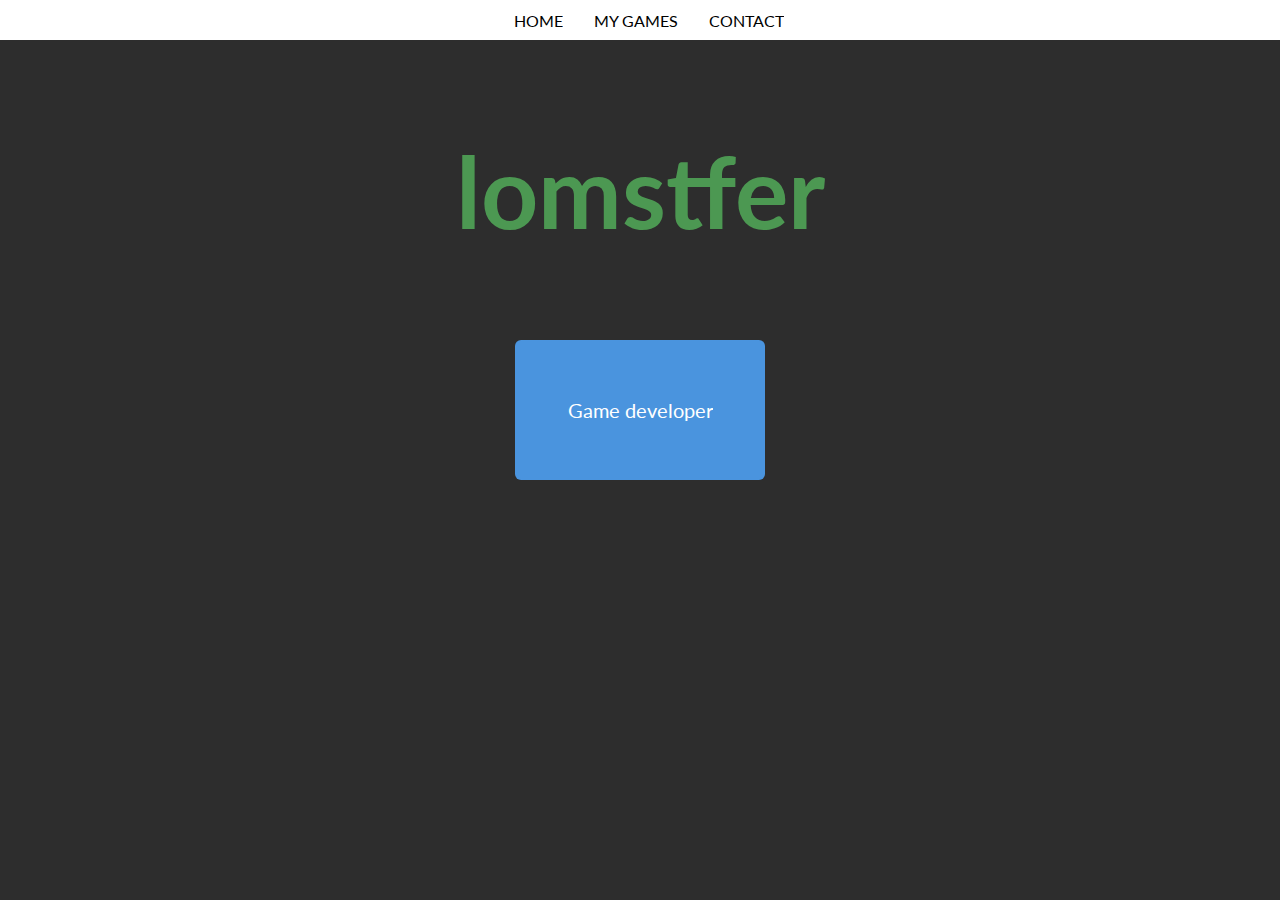
<file: index.html>
<!DOCTYPE html>
<html lang="en">
<head>
    <meta charset="UTF-8">
    <meta http-equiv="X-UA-Compatible" content="IE=edge">
    <meta name="viewport" content="width=device-width, initial-scale=1.0">
    <link rel="stylesheet" href="css/style.css">
    <title>lomstfer</title>
</head>
<body>
    <div id="home_grid_wrapper">
        <header id="header">
            <nav id="header_nav">
                <a href="index.html" class="header_nav_link" id="header_nav_link_home">HOME</a>
                <a href="games.html" class="header_nav_link" id="header_nav_link_games">MY GAMES</a>
                <a href="contact.html" class="header_nav_link" id="header_nav_link_contact">CONTACT</a>
            </nav>

            <img src="img/arrow_triangle.png" alt="menu_arrow" id="menu_button">
        </header>
        
        <h1 id="home_title">lomstfer</h1>
        <!-- <img src="img/lomstfer_logo.png" alt="lomstfer_logo" id="home_title"> -->

        <section id="home_info_card">
            <p id="home_info_card_t">
                Game developer
            </p>
        </section>
    </div>
    <script src="js/script.js"></script>
</body>
</html>
</file>
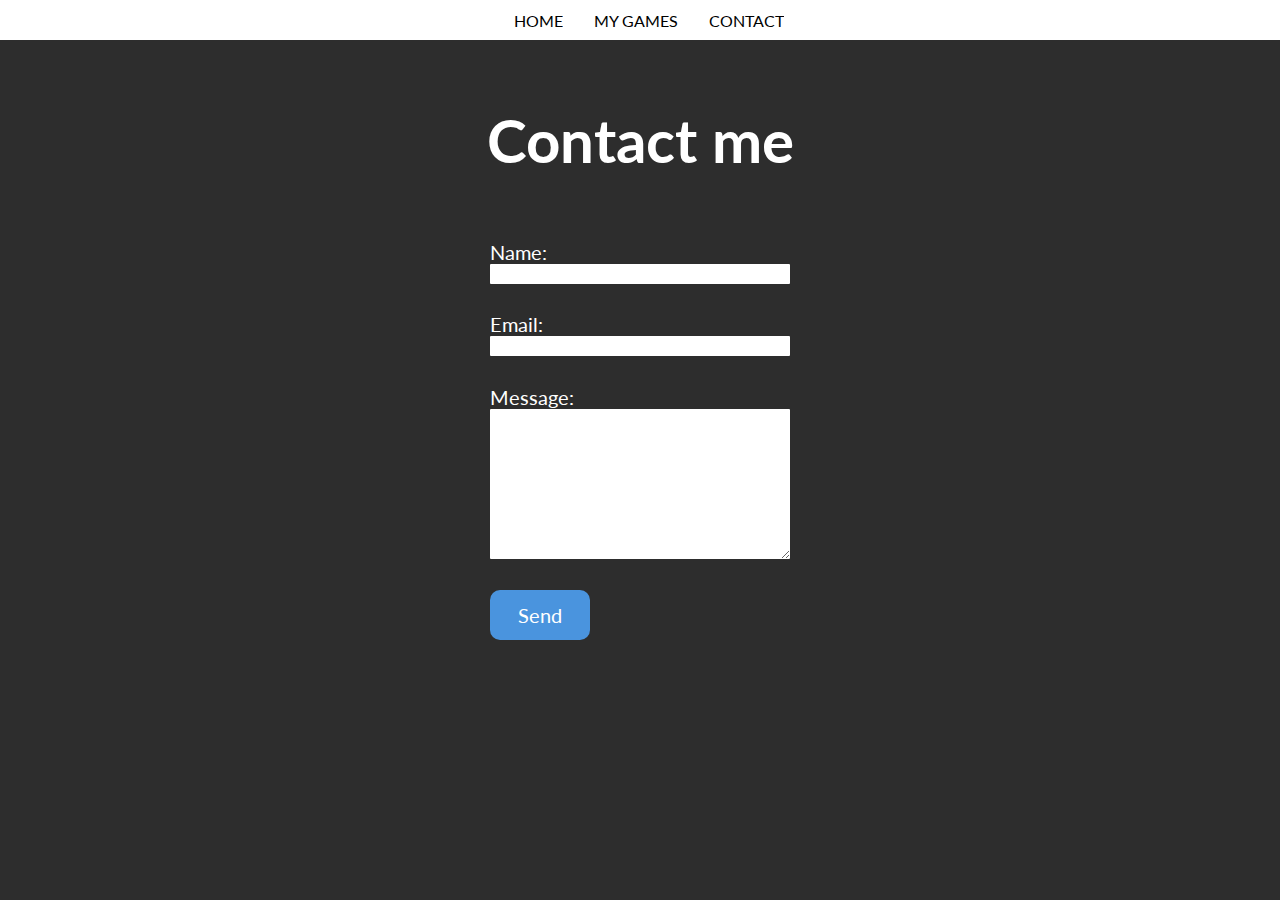
<file: contact.html>
<!DOCTYPE html>
<html lang="en">
<head>
    <meta charset="UTF-8">
    <meta http-equiv="X-UA-Compatible" content="IE=edge">
    <meta name="viewport" content="width=device-width, initial-scale=1.0">
    <link rel="stylesheet" href="css/style.css">
    <title>lomstfer</title>
</head>
<body>
    <div id="contact_grid_wrapper">
        <header id="header">
            <nav id="header_nav">
                <a href="index.html" class="header_nav_link" id="header_nav_link_home">HOME</a>
                <a href="games.html" class="header_nav_link" id="header_nav_link_games">MY GAMES</a>
                <a href="contact.html" class="header_nav_link" id="header_nav_link_contact">CONTACT</a>
            </nav>

            <img src="img/arrow_triangle.png" alt="menu_arrow" id="menu_button">
        </header>
        
        <h1 id="contact_title">Contact me</h1>
        <form id="contact_form"
            action="https://formspree.io/f/xrgvkwqp"
            method="POST"
            >

            <label>
                <p>Name:</p>
                <input type="name" name="name" required="true">
            </label>

            <label>
                <p>Email:</p>
                <input type="email" name="email" required="true">
            </label>

            <label>
                <p>Message:</p>
                <textarea name="message" required="true"></textarea>
            </label>

            <button type="submit" id="contact_submit_button">
                <p>Send</p>
            </button>
        </form>
    </div>

    <script src="js/script.js"></script>
</body>
</html>
</file>
<file: css/style.css>
@import url('https://fonts.googleapis.com/css2?family=Lato&display=swap');

* {
    margin: 0px;
    font-family: 'Lato', sans-serif;
    box-sizing: border-box;
    overflow-x: hidden;
}

a {
    text-decoration: none;
}

p {
    color: white;
    font-size: 20px;
}


#header {
    grid-area: he;
    display: flex;
    align-items: center;
    justify-content: center;
    background-color: rgb(255, 255, 255);
    border-radius: 0 0 0 20px;
    width: 140px;
    height: 200px;
    position: fixed;
    right: -70px;
    top: -130px;
    z-index: 1;
    transition: all 0.3s;
    overflow-y: hidden;
}

#header_nav {
    height: 150px;
    width: 200px;
    display: flex;
    flex-direction: column;
    justify-content: space-around;
    position: relative;
    left: 100px;
    bottom: 150px;
    transition: all 0.3s;
}

.menu_open {
    transform: translate(-70px, 130px);
}

#menu_button {
    display: initial;
    position: absolute;
    left: 10px;
    bottom: 10px;
    transition: all 0.3s;
}

.menu_button_open {
    transform: scale(-1, -1);
}

.header_nav_link {
    color: black;
    position: relative;
    transition: all 0.3s;
}

.header_nav_link:hover {
    font-size: 120%;
}

#home_grid_wrapper {
    background-color: rgb(45, 45, 45);
    display: grid;

    grid-template-columns: 100vw;
    grid-template-rows: 40px 300px 200px 50px;
    grid-template-areas: 
    "he"
    "s1"
    "s2"
    "bl";
    height: 100vh;
    width: 100vw;
}

#home_title {
    grid-area: s1;

    justify-self: center;
    align-self: center;

    font-size: 100px;
    color: rgb(76, 152, 82);
}

#home_info_card {
    grid-area: s2;
    justify-self: center;

    width: 250px;
    height: 140px;

    background-color: rgb(74, 148, 222);
    border-radius: 6px;
    display: flex;
    justify-content: center;
    align-items: center;
}

#contact_grid_wrapper {
    background-color: rgb(45, 45, 45);
    display: grid;

    grid-template-columns: 100vw;
    grid-template-rows: 40px 200px 300px;
    grid-template-areas: 
    "he"
    "s1"
    "s2";
    height: 100vh;
    width: 100vw;
}

#contact_title {
    grid-area: s1;
    color: white;
    font-size: 60px;
    justify-self: center;
    align-self: center;
}

#contact_form {
    justify-self: center;
    width: 300px;
    height: 400px;
    grid-area: s2;
    display: flex;
    flex-direction: column;
    justify-content: space-between;
}


input {
    font-size: 15px;
    width: 100%;
    border-radius: 1px;
    border: none;
    color: black;
}

textarea {
    font-size: 15px;
    width: 100%;
    height: 150px;
    border-radius: 1px;
    border: none;
    color: black;
}

input:focus, textarea:focus{

}

#contact_submit_button {
    width: 100px;
    height: 50px;
    background-color: rgb(74, 148, 222);
    border-radius: 10px;
    border: none;
}

/* desktop version */
@media screen and (min-width: 700px) {
    #header {
        position: absolute;
        top: 0;
        right: 0;
        border-radius: 0;
        height: 40px;
        width: 100%;
    }
    
    #header_nav {
        width: 300px;
        flex-direction: row;
        align-items: center;
        position: relative;
        left: 0.7%;
        top: 0;
        transform: none;
    }

    #menu_button {
        display: none;
    }

    .menu_open {
        transform: translate(0px, 0px);
    }
}
</file>
